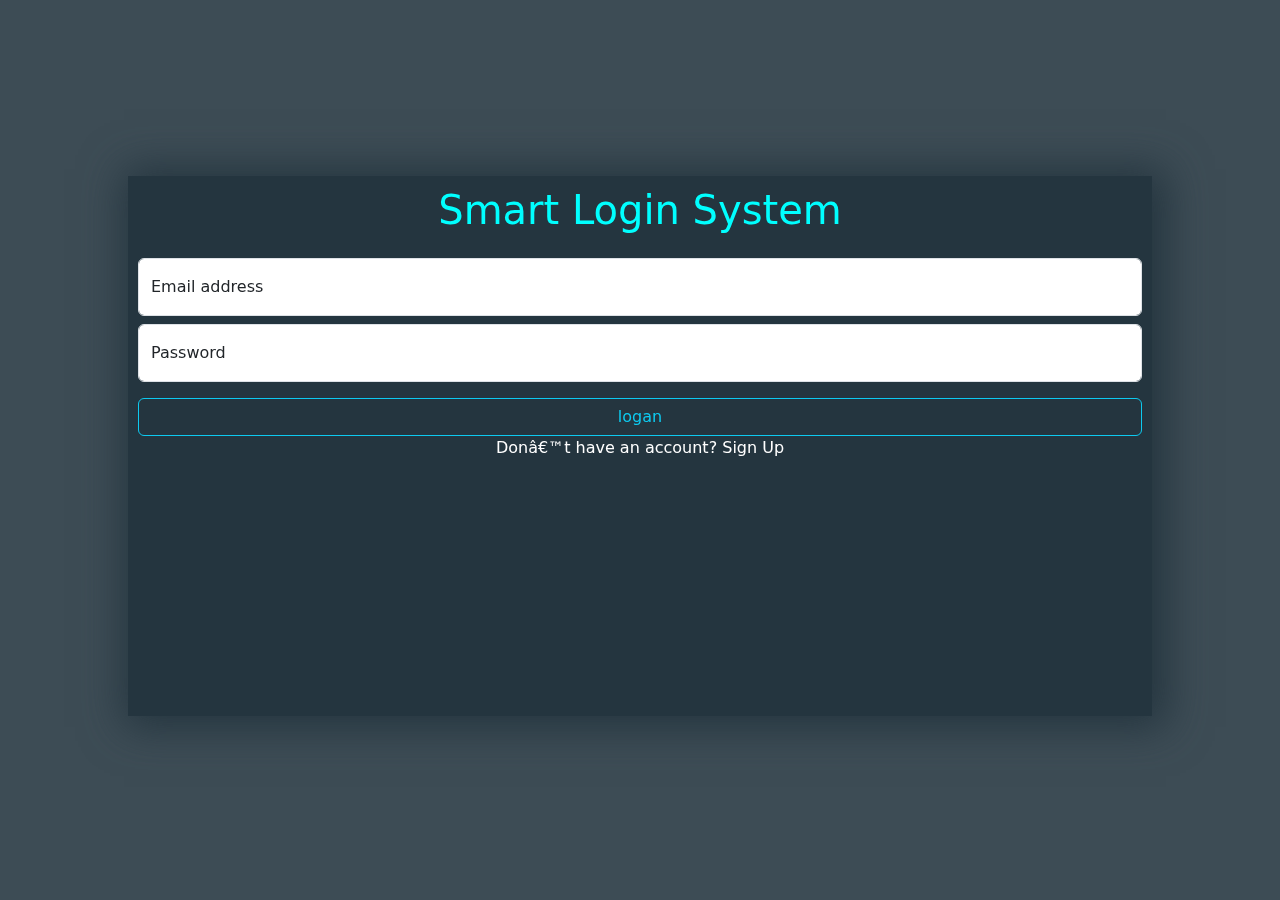
<file: index.html>
<!DOCTYPE html>
<html lang="en">
<head>
    <metacharset="UTF-8">
    <meta name="viewport" content="width=device-width, initial-scale=1.0">
    <title>logan</title>
  <link rel="stylesheet" href="bootstrap.bundle.min.js">
  <link rel="stylesheet" href="bootstrap.min.css">
  <link rel="stylesheet" href="all.min.css">
  <link rel="stylesheet" href="main.css">
</head>
<body>
 <div class="    d-flex justify-content-center align-items-center domo  ">
   <div class="text-center  sm mb-2  ">
    <h1 class="mb-4 ">Smart Login System</h1>
    <div  class="form-floating mb-2">
        <input  type="email" class="form-control" id="email" placeholder="">
        <label for="email">Email address</label>
      </div>
      <div class="form-floating">
        <input type="password" class="form-control" id="pass" placeholder="">
        <label for="pass">Password</label>
      </div>  
      <div>
        <h3 class="d-none justify-content-center align-items-center m-2 NOOl " id="error" >incorrect email or password</h3>
      </div>  <div>
        <h3 class="d-none justify-content-center align-items-center m-2 NOOl " id="erroro" >All inputs is required</h3>
      </div>
      <div>
        <button type="submit" id="sub" class="mt-3 btn btn-outline-info w-100  " > logan</button>
        

    </div>

    <div class="caption mt-auto">
      <span class="cap ">Don’t have an account?</span>
      <a class="cap" id="sign-up"><span>Sign Up</span></a>
       </div>
</div>
 </div>


    <script src="bootstrap.bundle.min.js"></script>
<script src="index.js"></script>
</body>
</html>
</file>
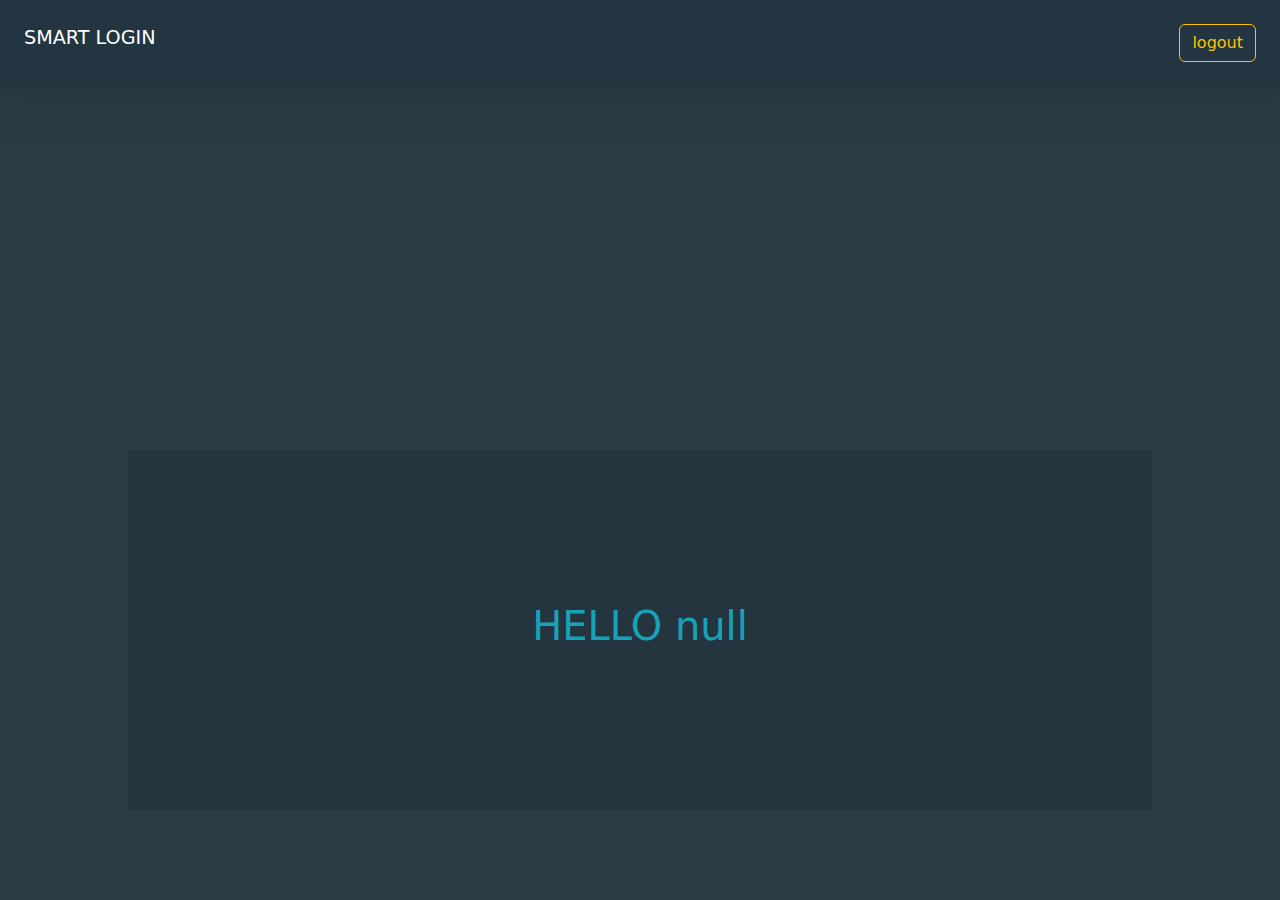
<file: page.html>
<!DOCTYPE html>
<html lang="en">
<head>
    <meta charset="UTF-8">
    <meta name="viewport" content="width=device-width, initial-scale=1.0">
    <title>Document</title>
    <link rel="stylesheet" href="bootstrap.css">
    <link rel="stylesheet" href="bootstrap.min.css">
    <link rel="stylesheet" href="all.min.css">
    <link rel="stylesheet" href="miin.css">
</head>
<body>
    
<div class="nor d-flex justify-content-between position-relative  p-4">
    <span class="mo">SMART LOGIN    </span>
    
        <button class="btn btn-outline-warning  "  id="loge">logout</button>
</div>
<div class="  ko  text-center d-flex justify-content-center align-items-center   "> 
    <h1>HELLO <SPAN id="Name" ></SPAN></h1>
</div>
    <script src="bootstrap.bundle.min.js"></script>
    <script src="sii.js"></script>
</body>
</html>
</file>
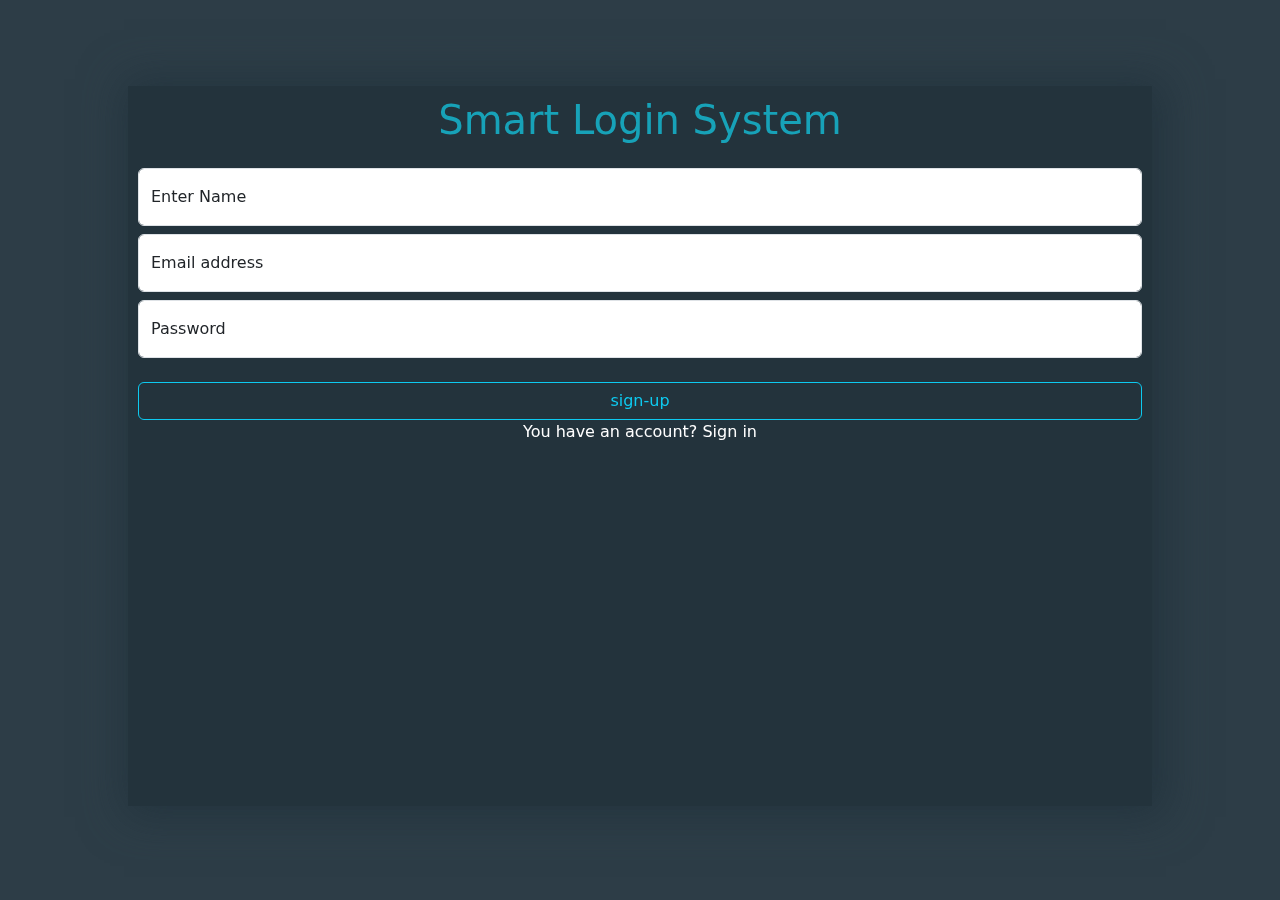
<file: signup.html>
<!DOCTYPE html>
<html lang="en">
<head>
    <meta charset="UTF-8">
    <meta name="viewport" content="width=device-width, initial-scale=1.0">
    <title>Document</title>
    <link rel="stylesheet" href="bootstrap.css">
    <link rel="stylesheet" href="bootstrap.min.css">
    <link rel="stylesheet" href="all.min.css">
    <link rel="stylesheet" href="mainn.css">
</head>
<body>
    <div class="container  ">
      
 <div class="   d-flex justify-content-center align-items-center domo  ">
    <div class="text-center  sm mb-2  ">
     <h1 class="mb-4  of">Smart Login System</h1>
     <div  class="form-floating mb-2">
      <input  type="name" class="form-control" id="name" placeholder="">
      <label for="name">Enter Name</label>
    </div>
     <div  class="form-floating mb-2">
         <input  type="email" class="form-control" id="email" placeholder="">
         <label for="email">Email address</label>
       </div>
       <div class="form-floating">
         <input type="password" class="form-control" id="pass" placeholder="">
         <label for="pass">Password</label>
       </div>  
       <div class="text-center ">
        <span class="NO m-1 d-none  " id="ham">YOU SUCCCESS</span>
        <span class="NOl m-1 d-none  " id="hm">All inputs is required</span>
      
      </div>
         <button type="submit" id="signup" class="mt-4 btn btn-outline-info w-100  " > sign-up</button>
         
         <div class="caption mt-auto">
          <span class="cap ">You have an account?</span>
          <a class="cap" id="sign-in"><span >Sign in</span></a>
           </div>
     </div>
    </div>
<script src="bootstrap.bundle.min.js"></script>
<script src="sign.js"></script>

</body>
</html>
</file>
<file: main.css>
.domo{
    position: fixed;
    top: 0;
    left: 0;
    right: 0;
    bottom: 0;
    background-color: #24353fe2;

}
.sm{
    background-color: #24353F;
    
    width: 80%;
    height: 60%;
padding: 10px;
box-shadow: 5px 2px 40px 9px #24353F;
/* transform: translate(0%); */
}
.sm h1{
    color: aqua;

}
.caption a{
    text-decoration: none;
    color: #fff;
transition: all 1s;
}
.cap{
    color: #fff;
}
.caption a:hover{
    text-decoration: underline;
}
.NOO1{
    font-size: medium;
    margin: 20PX 0;
    color: red;
}
</file>
<file: miin.css>
body{
background-color: #24353ff6;


}
.mo{
font-size: larger;
color: #fff;
}
.nor{
background-color: #233540;
box-shadow: 5px 2px 40px 9px #24353F;

}
.ko{
    
    background-color:#24353F;
    color: #17A2B8;
    font-size: xx-large;
    position: absolute;
    top:50%;
    left: 50%;
    transform: translate(-50%);
    width: 80%;
    height: 40%;
}
</file>
<file: mainn.css>
.domo{
    position: fixed;
    top: 0;
    left: 0;
    right: 0;
    bottom: 0;
    background-color:#24353ff5;

}
.sm{
    background-color: #23333c;
    
    width: 80%;
    height: 80vh;
padding: 10px;
box-shadow: 5px 2px 40px 9px #24353F;
/* transform: translate(0%); */
}
.of{
    color:#17A2B8;
}
.NO{
    color: green;
}
.NOl{
    color: red;
}
.caption a{
    text-decoration: none;
    color: #fff;
transition: all 1s;
}
.cap{
    color: #fff;
}
.caption a:hover{
    text-decoration: underline;
}
</file>
